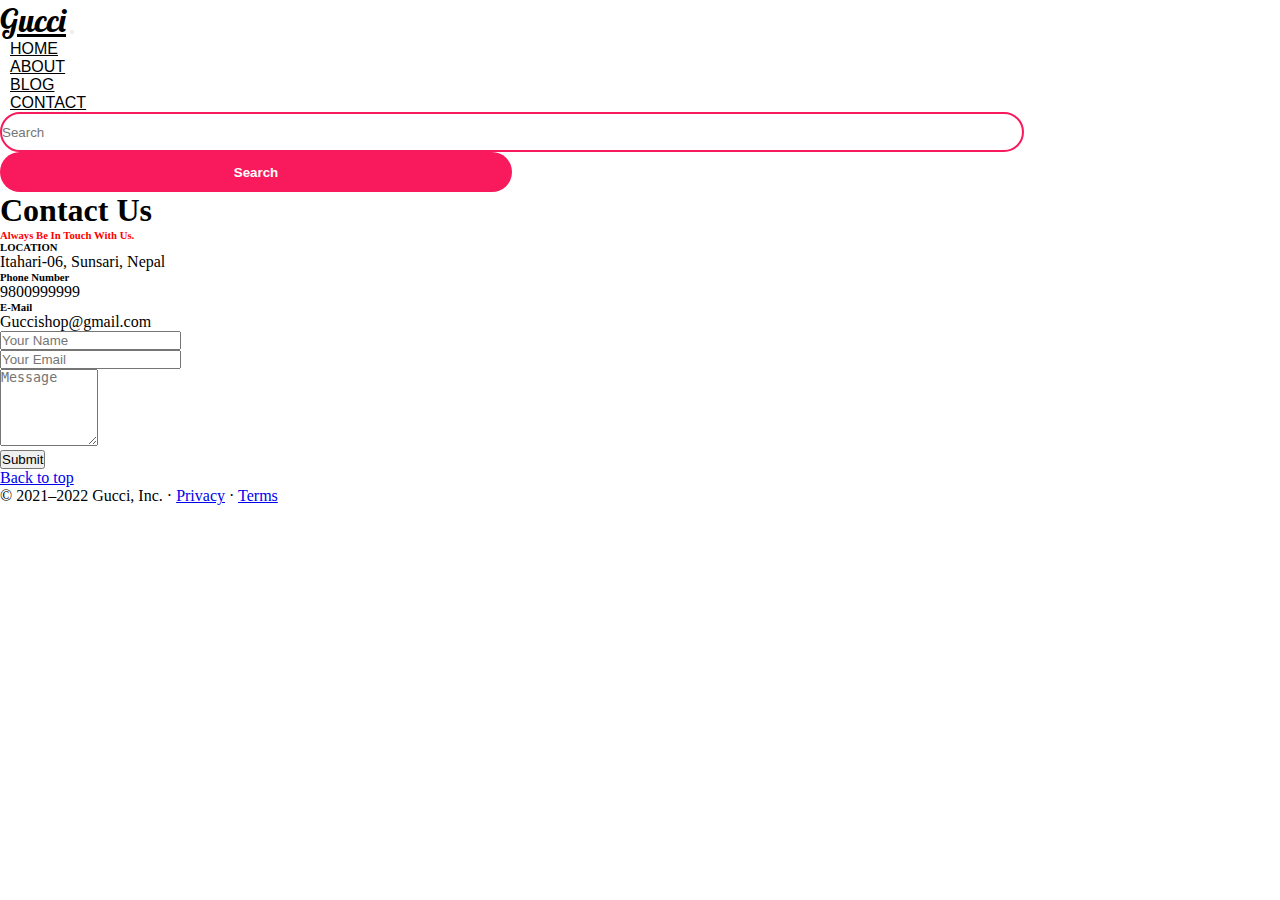
<file: contact.html>
<!DOCTYPE html>
<html lang="en">

<head>
    <meta charset="UTF-8">
    <meta http-equiv="X-UA-Compatible" content="IE=edge">
    <meta name="viewport" content="width=device-width, initial-scale=1.0">
    <title>GUCCI PRODUCT </title>
    <link href="https://cdn.jsdelivr.net/npm/bootstrap@5.0.2/dist/css/bootstrap.min.css" rel="stylesheet"
    integrity="sha384-EVSTQN3/azprG1Anm3QDgpJLIm9Nao0Yz1ztcQTwFspd3yD65VohhpuuCOmLASjC" crossorigin="anonymous">

    <link rel="stylesheet" type="text/css" href="style.css">

    <link rel="preconnect" href="https://fonts.googleapis.com">
    <link rel="preconnect" href="https://fonts.gstatic.com" crossorigin>
    <link href="https://fonts.googleapis.com/css2?family=Lobster&display=swap" rel="stylesheet">
</head>

<body>
    <nav class="navbar navbar-expand-lg">
        <div class="container">
          <a class="navbar-brand" href="#">Gucci</a>
          <button class="navbar-toggler" type="button" data-bs-toggle="collapse" data-bs-target="#navbarSupportedContent" aria-controls="navbarSupportedContent" aria-expanded="false" aria-label="Toggle navigation">
            <span class="navbar-toggler-icon"></span>
          </button>
          <div class="collapse navbar-collapse" id="navbarSupportedContent">
            <ul class="navbar-nav m-auto mb-2 mb-lg-0">
              <li class="nav-item">
                <a class="nav-link active" href="index.html">HOME</a>
              </li>
              <li class="nav-item">
                <a class="nav-link" href="about.html">ABOUT</a>
              </li>
              <li class="nav-item">
                <a class="nav-link" href="blog.html">BLOG</a>
              </li>
              <li class="nav-item">
                <a class="nav-link" href="contact.html">Contact</a>
              </li>
            </ul>
            <form class="d-flex">
              <input class="px-2 search" type="search" placeholder="Search" aria-label="Search">
              <button class="btn0" type="submit">Search</button>
            </form>
          </div>
        </div>
      </nav>

<section class="contact">
  <div class="container">
    <div class="row">
      <div class="col-lg-5 m-auto text-center">
        <h1>Contact Us</h1>
        <h6 style="color: red;">Always Be In Touch With Us.</h6>
      </div>
    </div>
    <div class="row py-5">
      <div class="col-lg-9 m-auto">
        <div class="row">
          <div class="col-lg-4">
            <h6>LOCATION</h6>
            <p>Itahari-06, Sunsari, Nepal</p>
          
            <h6>Phone Number</h6>
            <p>9800999999</p>
          
            <h6>E-Mail</h6>
            <p>Guccishop@gmail.com</p>
        
        </div>
        <div class="col-lg-7">
          <div class="row">
            <div class="col-lg-6">
              <input type="text" class="form-control bg-light" placeholder="Your Name">
            </div>
            <div class="col-lg-6">
              <input type="text" class="form-control bg-light" placeholder="Your Email">
            </div>
          </div>
          <div class="row">
            <div class="col-lg-12 py-3">
              <textarea name="" class="form-control bg-light" placeholder="Message" id="" cols="10" rows="5"></textarea>
            </div>
          </div>
          <button class="btn1">Submit</button>
        </div>
      </div>
    </div>
  </div>
</section>

        <footer class="container">
            <p class="float-end"><a href="#">Back to top</a></p>
            <p>© 2021–2022 Gucci, Inc. · <a href="#">Privacy</a> · <a href="#">Terms</a></p>
          </footer>

</body>
</file>
<file: style.css>
*{
    padding: 0;
    margin: 0;
    box-sizing: border-box;
}

.navbar-brand{
    font-size: 2rem;
    color: black;
    font-family: 'Lobster', cursive;
}

.nav-link{
    margin-right: 10px;
    margin-left: 10px;
    color: black;
    font-family: 'Oswald', sans-serif;
    text-transform:uppercase;
}

.nav-link:hover{
    color: black;
}

.search{
    height: 40px;
    width: 80%;
    border-radius: 60px;
    outline: none;
    margin-right: -35px;
    font-family: 'Oswald', sans-serif;
    border: 2px solid rgb(248, 26,92);
}

.btn0{
    height: 40px;
    width: 40%;
    border: none;
    outline: none;
    background: rgb(248, 26,92);
    color: white;
    border-radius: 60px;
    font-weight: 700;
}

.btn1:hover{
    background-color: rgb(88, 55, 235);
    transition: 0.5s;
}

h1{
    font-weight: 700;
}

.card:hover{
    
    -webkit-box-shadow: -2px -1px 25px -4px rgba(0,0,0,0.75); 
    box-shadow: -2px -1px 25px -4px rgba(0,0,0,0.75);
    transition: 0.5s;
}

.card-body .sale{
    background-color: rgb(235, 72, 72);
    border-radius: 0.313rem;
    color: var(--text--white);
    font-size: 0.831rem;
    letter-spacing: 0.125rem;
    line-height: 1.563rem;
    padding: 0.125em 0.813rem;
    text-transform: uppercase;
    position: absolute;
    left: 1rem;
    top: 1.188rem;
    z-index: 99;
}
</file>
